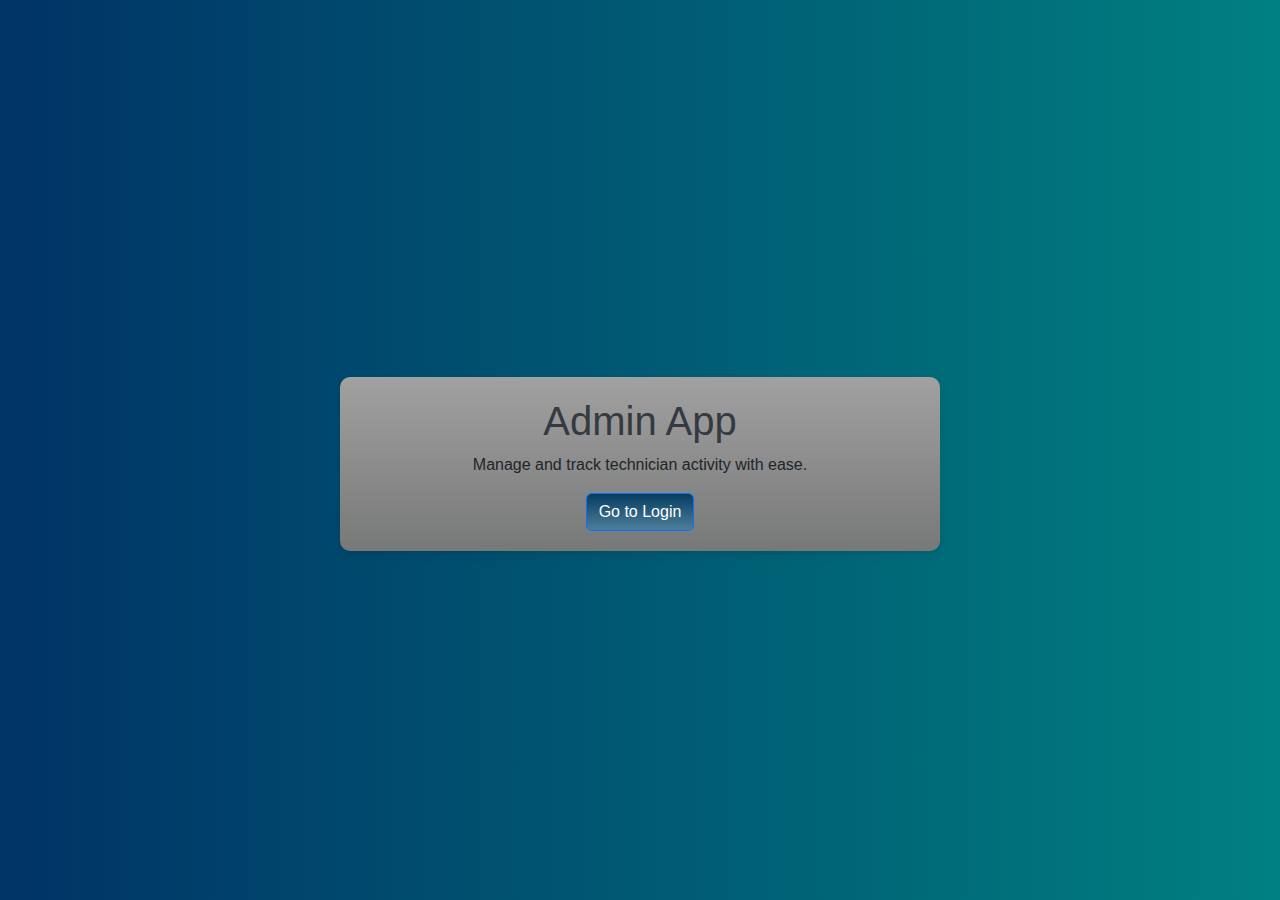
<file:  admin-panel/public/index.html>
<!DOCTYPE html>
<html lang="en">
<head>
  <meta charset="UTF-8">
  <meta name="viewport" content="width=device-width, initial-scale=1.0">
  <title>Admin App</title>
  <link href="https://cdn.jsdelivr.net/npm/bootstrap@5.3.0/dist/css/bootstrap.min.css" rel="stylesheet">
  <link href="styles.css" rel="stylesheet">
</head>
<body>
  <div class="container text-center mt-5">
    <h1>Admin App</h1>
    <p>Manage and track technician activity with ease.</p>
    <a href="admin.html" class="btn btn-primary">Go to Login</a>
  </div>
</body>
</html>
</file>
<file:  admin-panel/public/styles.css>
/* Background and General Layout */
body {
  background: linear-gradient(to right, #003366, #008080);
  font-family: Arial, sans-serif;
  min-height: 100vh;
  display: flex;
  justify-content: center;
  align-items: center;
  margin: 0;
  flex-direction: column;
}

/* Headings */
h1,
h2 {
  color: #343a40;
  text-align: center;
}

/* Main Container */
.container {
  max-width: 600px; /* Fixed width for consistency */
  width: 100%;
  margin: 20px auto;
  background: white;
  padding: 20px;
  border-radius: 10px;
  box-shadow: 0 4px 8px rgba(0, 0, 0, 0.1);
  background: linear-gradient(#a2a1a1, rgb(119, 120, 120));
  overflow: hidden; /* Ensures content fits inside */
}

/* Input Fields */
input {
  width: 100%;
  padding: 10px;
  margin-bottom: 10px;
  border: 1px solid #ced4da;
  border-radius: 5px;
}

/* Buttons */
button {
  width: 100%;
  padding: 10px;
  background-color: #007bff;
  color: white;
  border: none;
  border-radius: 5px;
  cursor: pointer;
  transition: 0.3s;
}

button:hover {
  background-color: #0056b3;
}

/* Table Styles */
.table-wrapper {
  width: 100%;
  overflow: hidden; /* Ensures table stays inside the container */
}

table {
  margin-top: 20px;
  background-color: #ffffff;
  border-radius: 5px;
  width: 100%;
  border-collapse: collapse;
  table-layout: fixed; /* Forces the table to fit inside the container */
}

table th,
table td {
  text-align: center;
  padding: 8px;
  border: 1px solid #dee2e6;
  word-wrap: break-word;
  overflow: hidden;
  text-overflow: ellipsis; /* Adds "..." for long content */
  white-space: normal; /* Allows text to wrap */
}

/* Table Header */
table th {
  background-color: #007bff;
  color: white;
}

/* Responsive Table: Ensure It Fits Inside Container */
@media (max-width: 768px) {
  .container {
    max-width: 95%;
    padding: 15px;
  }

  table th,
  table td {
    font-size: 14px;
    padding: 6px;
  }
}

/* Mobile View Adjustments */
@media (max-width: 500px) {
  th,
  td {
    font-size: 12px;
    padding: 4px;
  }
}

/* Scroll-to-Top Button */
#scroll-top-btn {
  display: none;
  position: fixed;
  bottom: 20px;
  right: 20px;
  width: 40px;
  height: 40px;
  border-radius: 50%;
  background: linear-gradient(#007bff, #032d5a);
  color: white;
  border: none;
  font-size: 18px;
  cursor: pointer;
  box-shadow: 0px 4px 6px rgba(0, 0, 0, 0.1);
  transition: background-color 0.3s ease, transform 0.2s ease;
}

#scroll-top-btn:hover {
  background-color: #0056b3;
  transform: scale(1.1);
}

.btn-secondary {
  background: linear-gradient(#056031, #41b662);
}

.btn-primary {
  background: linear-gradient(#053c60, #4e809d);
}
</file>
